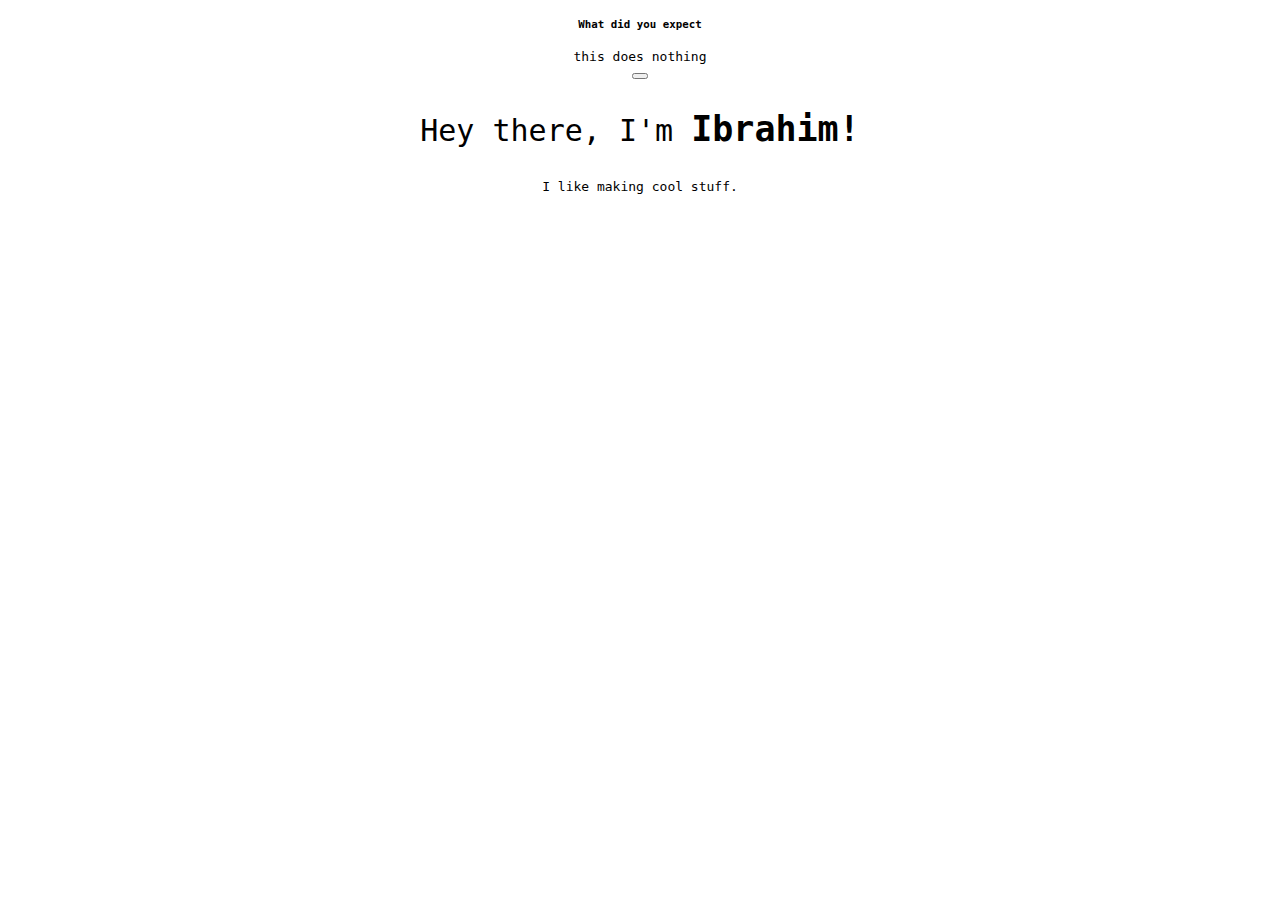
<file: index.html>
<!DOCTYPE html>
<html>
<head>
	<meta charset="UTF-8" name="viewport" content="width=device-width, initial-scale=1">
	<title>Mohammed Ibrahim</title>
	<link href="https://cdn.jsdelivr.net/npm/bootstrap@5.1.3/dist/css/bootstrap.min.css" rel="stylesheet" integrity="sha384-1BmE4kWBq78iYhFldvKuhfTAU6auU8tT94WrHftjDbrCEXSU1oBoqyl2QvZ6jIW3" crossorigin="anonymous">
</head>

<style>
code { 

	font-weight:bold;
	font-size: 35px;
	font-weight: bolder;
	color: var(--gray-900);
}
h1 {
  color: white;
  text-align: center;
}

body
{

	font-family:  monospace;
	background-color: white;
	color:   var(--bs-gray-900);
	text-align: center;
	
}
nav 
{
	background-color: var(--bs-gray-800);
}

p
{
	font-size: 20px;
	color: var(--bs-gray-900)
}
</style>

<body>
	<div class="collapse" id="navbarToggleExternalContent">
  		<div class="bg-dark p-4">
    		<h5 class="text-white h4">What did you expect</h5>
    		<span class="text-muted">this does nothing</span>
  		</div>
	</div>
	<nav class="navbar navbar-dark ">
  	<div class="container-fluid">
    	<button class="navbar-toggler" type="button" data-bs-toggle="collapse" data-bs-target="#navbarToggleExternalContent" aria-controls="navbarToggleExternalContent" aria-expanded="false" aria-label="Toggle navigation">
      		<span class="navbar-toggler-icon"></span>
    	</button>
  	</div>
	</nav>

	<div class="container-fluid ">
		<div class="row-3 gy-3 ">
			<div class="col">
		</div>

		<div class="row gy-5 " style = "margin-top: 20px;">
			<div class="col align-self-center">  
				<h1 class="display-5"> </h1>
				<p style="font-size:30px">
					Hey there, I'm <code>Ibrahim!</code> 
				</p>
			</div>
		</div>

		<div class="row gy-5" >
			<div>
				I like making cool stuff.
			</div>
		</div>
		<div class="row gy-5" >
			<div class="col">
				
			</div>
		</div>

	</div>
	</div>

<script src="https://cdn.jsdelivr.net/npm/bootstrap@5.1.3/dist/js/bootstrap.bundle.min.js" integrity="sha384-ka7Sk0Gln4gmtz2MlQnikT1wXgYsOg+OMhuP+IlRH9sENBO0LRn5q+8nbTov4+1p" crossorigin="anonymous"></script>
</body>
</file>
